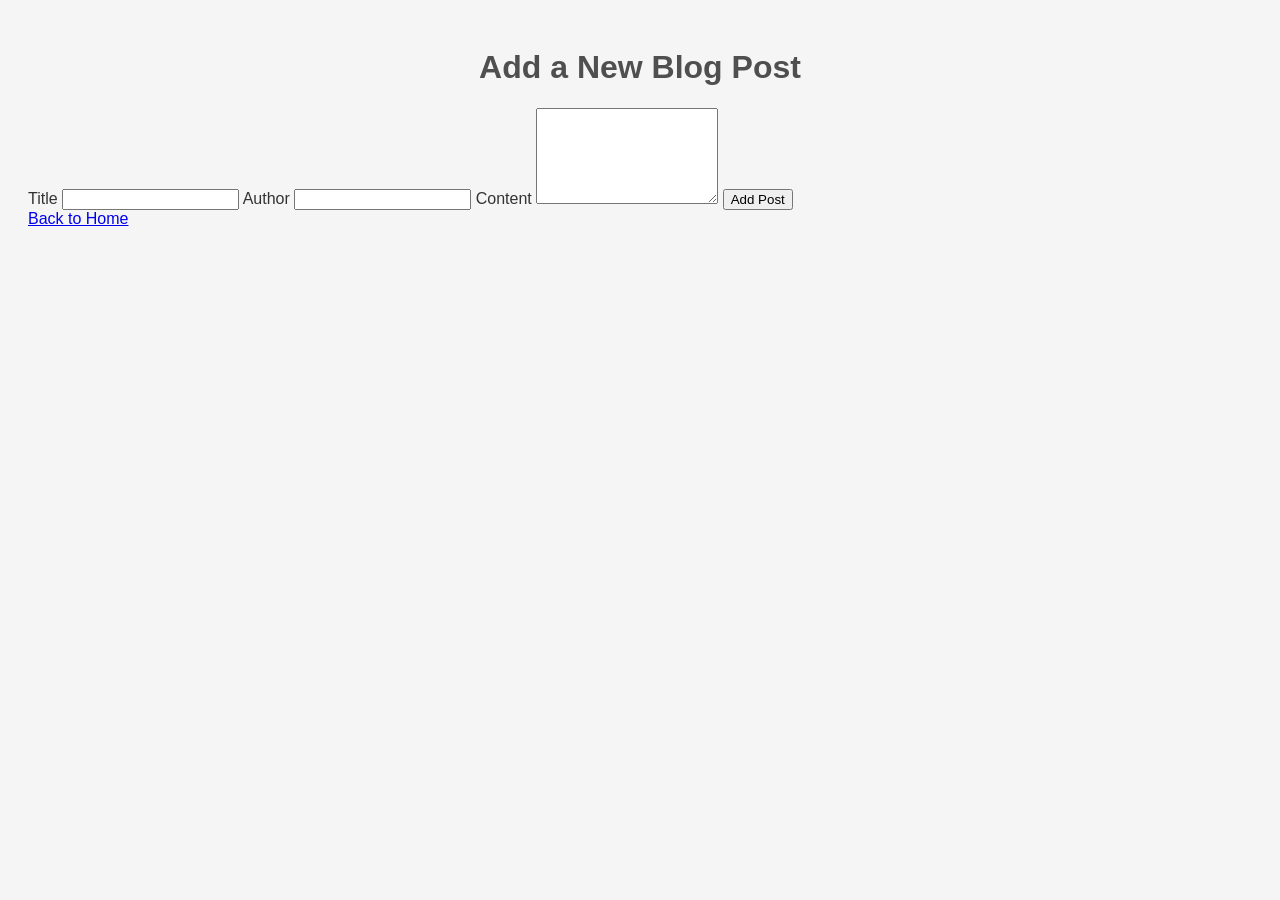
<file: templates/add.html>
<!DOCTYPE html>
<html lang="en">
<head>
    <meta charset="UTF-8">
    <meta name="viewport" content="width=device-width, initial-scale=1.0">
    <title>Add Post</title>
    <link rel="stylesheet" href="/static/style.css">
</head>
<body>
    <h1>Add a New Blog Post</h1>
    <form action="/add" method="post">
        <label for="title">Title</label>
        <input type="text" id="title" name="title" required>

        <label for="author">Author</label>
        <input type="text" id="author" name="author" required>

        <label for="content">Content</label>
        <textarea id="content" name="content" rows="6" required></textarea>

        <button type="submit">Add Post</button>
    </form>
    <a href="/">Back to Home</a>
</body>
</html>
</file>
<file: static/style.css>
body {
    font-family: Arial, sans-serif;
    background-color: #F5F5F5;
    padding: 20px;
    color: #333;
}

h1 {
    text-align: center;
    color: #4F4F4F;
}

.post {
    background-color: #FFF;
    border: 1px solid #DDD;
    padding: 20px;
    margin-bottom: 20px;
    border-radius: 8px;
}

.post h2 {
    margin-top: 0;
}

.post p {
    margin: 10px 0;
}

.delete-btn {
    display: inline-block;
    background-color: #e74c3c;
    color: #FFF;
    padding: 6px 12px;
    border-radius: 4px;
    text-decoration: none;
    font-size: 14px;
}

.delete-btn:hover {
    background-color: #c0392b;
    color: #FFF;
}

.update-btn {
    display: inline-block;
    background-color: #4F4F4F;
    color: #FFF;
    padding: 6px 12px;
    border-radius: 4px;
    text-decoration: none;
    font-size: 14px;
    margin-right: 8px;
}

.update-btn:hover {
    background-color: #333;
    color: #FFF;
}
</file>
